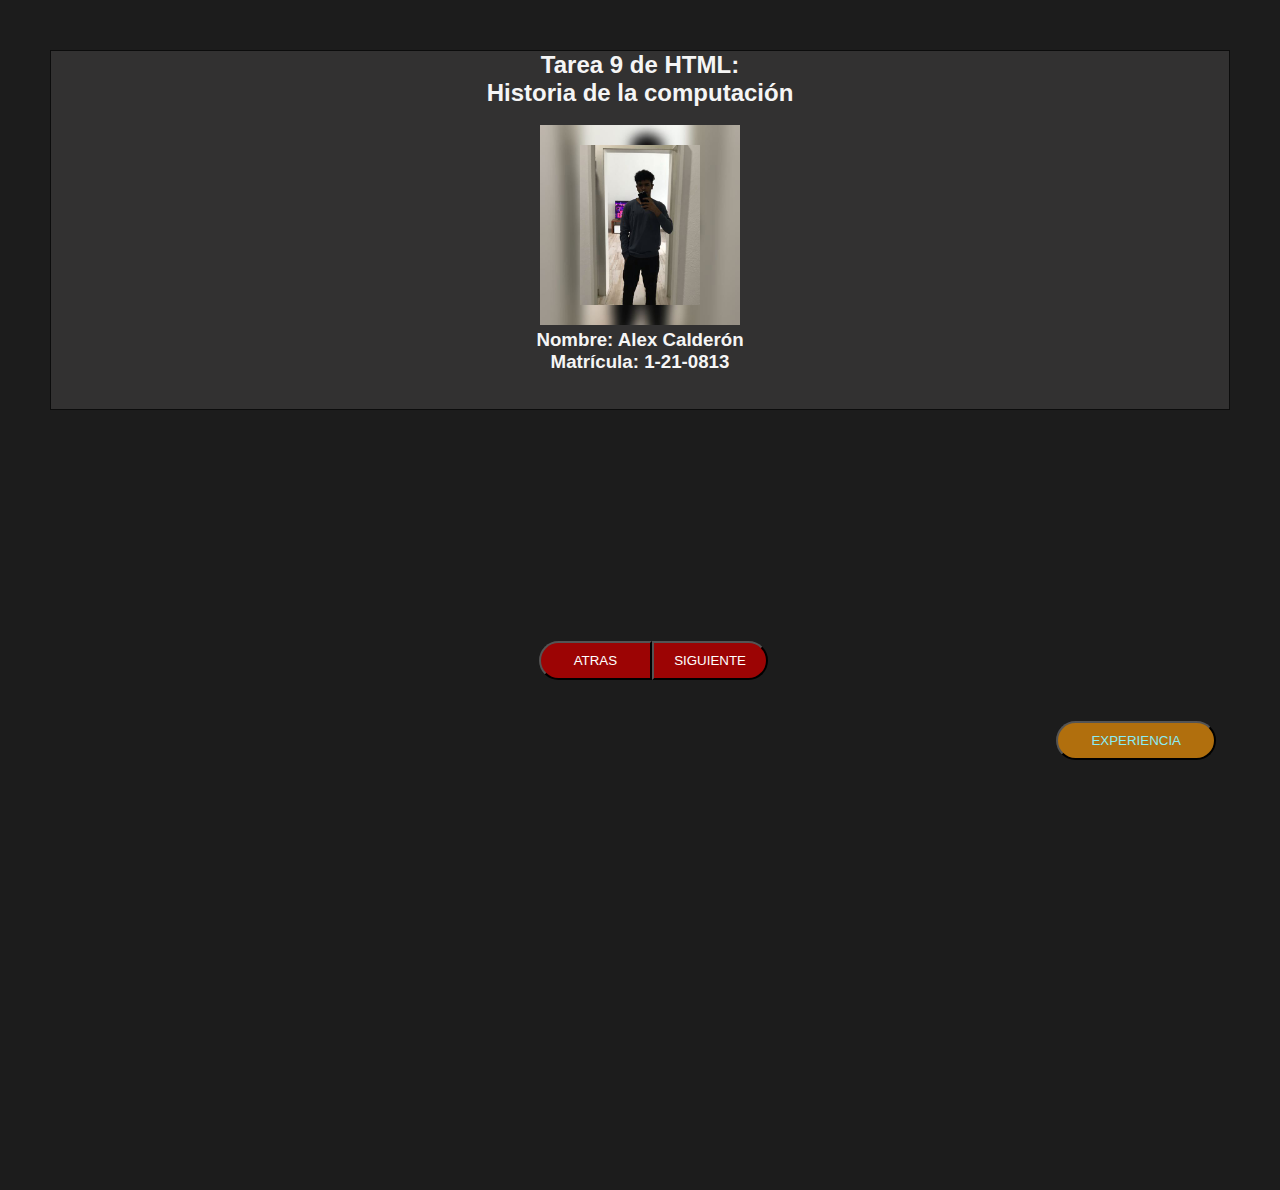
<file: index.html>
<!DOCTYPE html>
<html lang="en">
<head>
    <meta charset="UTF-8">
    <meta http-equiv="X-UA-Compatible" content="IE=edge">
    <meta name="viewport" content="width=device-width, initial-scale=1.0">
    <title>Historia de la computación</title>
    <link href="estilo.css" rel="stylesheet"/>
</head>
<body>
    <center id="titulo">
        <h2>Tarea 9 de HTML:</h2>
        <h2>Historia de la computación</h2>

        <br>
    </center>
<center>
    <img src="Fotos/Alex.jpg" alt="Autor" width="200" height="200">
    <h3 style="color: whitesmoke;">Nombre: Alex Calderón</h3>
    <h3 style="color: whitesmoke;">Matrícula: 1-21-0813</h3>

</center>
    <br>
    <br>
    <div class="container">
        <div class="btn">
            <button class="atras" onclick="window.location.href='final.html'" >Atras</a>
            <button class="siguiente" onclick="window.location.href='computadora.html'" >Siguiente</a>
            
        </div>
    </div>
    <div class="container2">
        <div class="btn2">
            <button class="experiencia" onclick="window.open('experiencia.html','_blank')" >Experiencia</a>
                
        </div>
    </div>
</body>
</html>
</file>
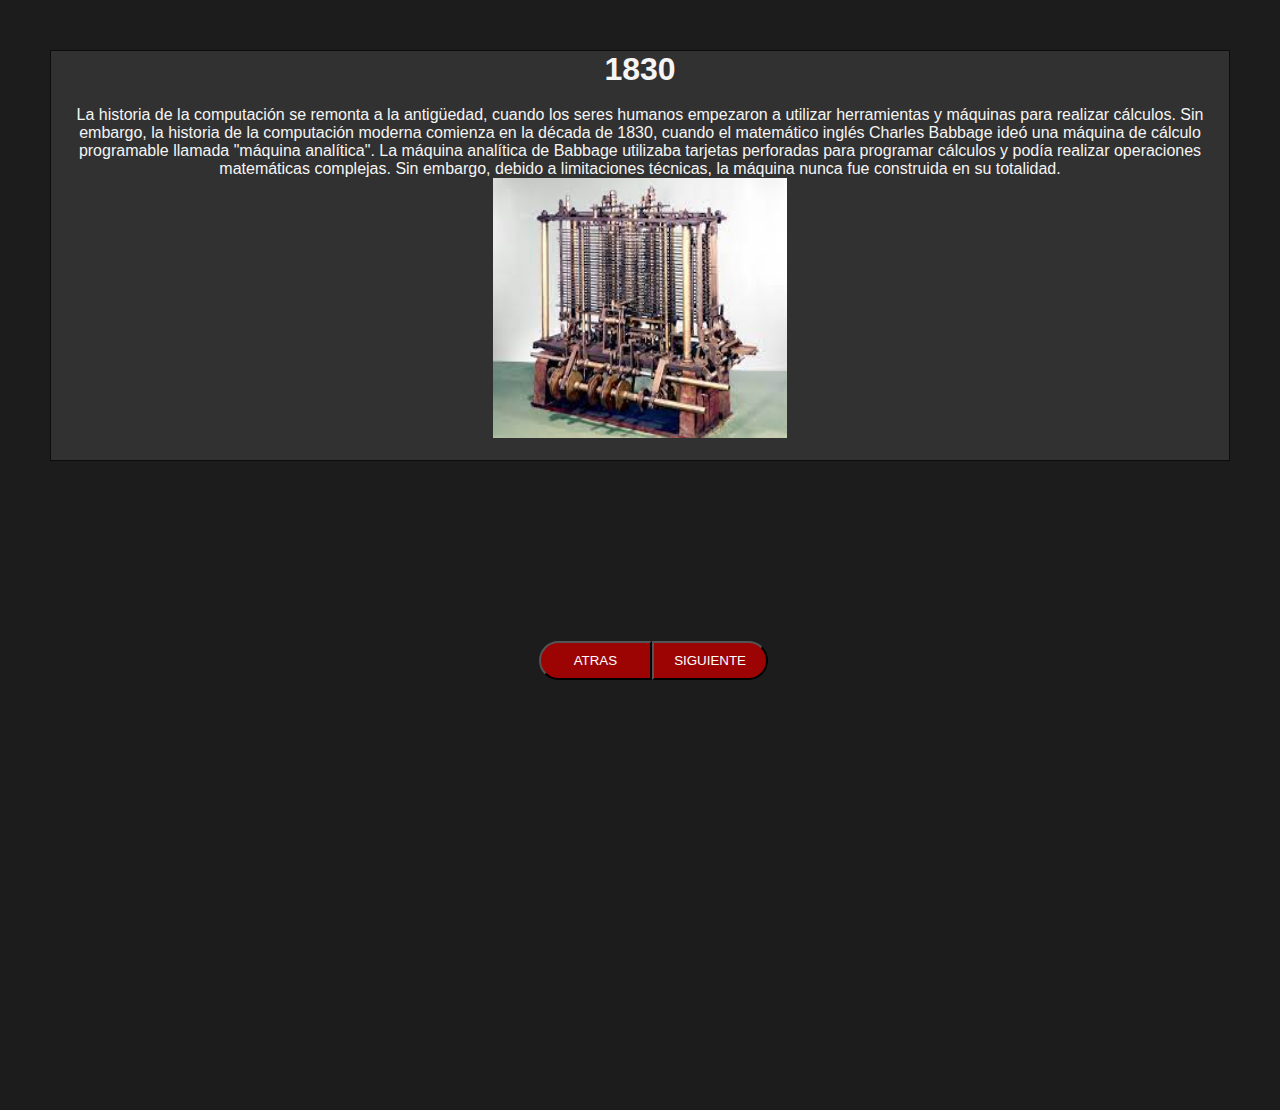
<file: 1830.html>
<!DOCTYPE html>
<html lang="en">
<head>
    <meta charset="UTF-8">
    <meta http-equiv="X-UA-Compatible" content="IE=edge">
    <meta name="viewport" content="width=device-width, initial-scale=1.0">
    <title>Historia de la computación</title>
    <link href="estilo.css" rel="stylesheet"/>
</head>
<body>
    <center id="titulo">
            <h1>1830</h2>
            <br>
        
        <p id="p"> La historia de la computación se remonta a la antigüedad, cuando los seres humanos 
            empezaron a utilizar herramientas y máquinas para realizar cálculos. Sin embargo, la historia
             de la computación moderna comienza en la década de 1830, cuando el matemático inglés Charles
              Babbage ideó una máquina de cálculo programable llamada "máquina analítica".

            La máquina analítica de Babbage utilizaba tarjetas perforadas para programar cálculos y 
            podía realizar operaciones matemáticas complejas. Sin embargo, debido a limitaciones técnicas, 
            la máquina nunca fue construida en su totalidad.
        </p>
        <img width="25%" height="260" class= "img-fluid" src="[data-uri]" alt="maquina analitica">
    </center>
    <br>

    </body>
    <div class="container">
        <div class="btn">
            <button class="atras" onclick="window.location.href='computadora.html'" >Atras</a>
            <button class="siguiente" onclick="window.location.href='1930.html'" >Siguiente</a>
        </div>
    </div>
</html>
</file>
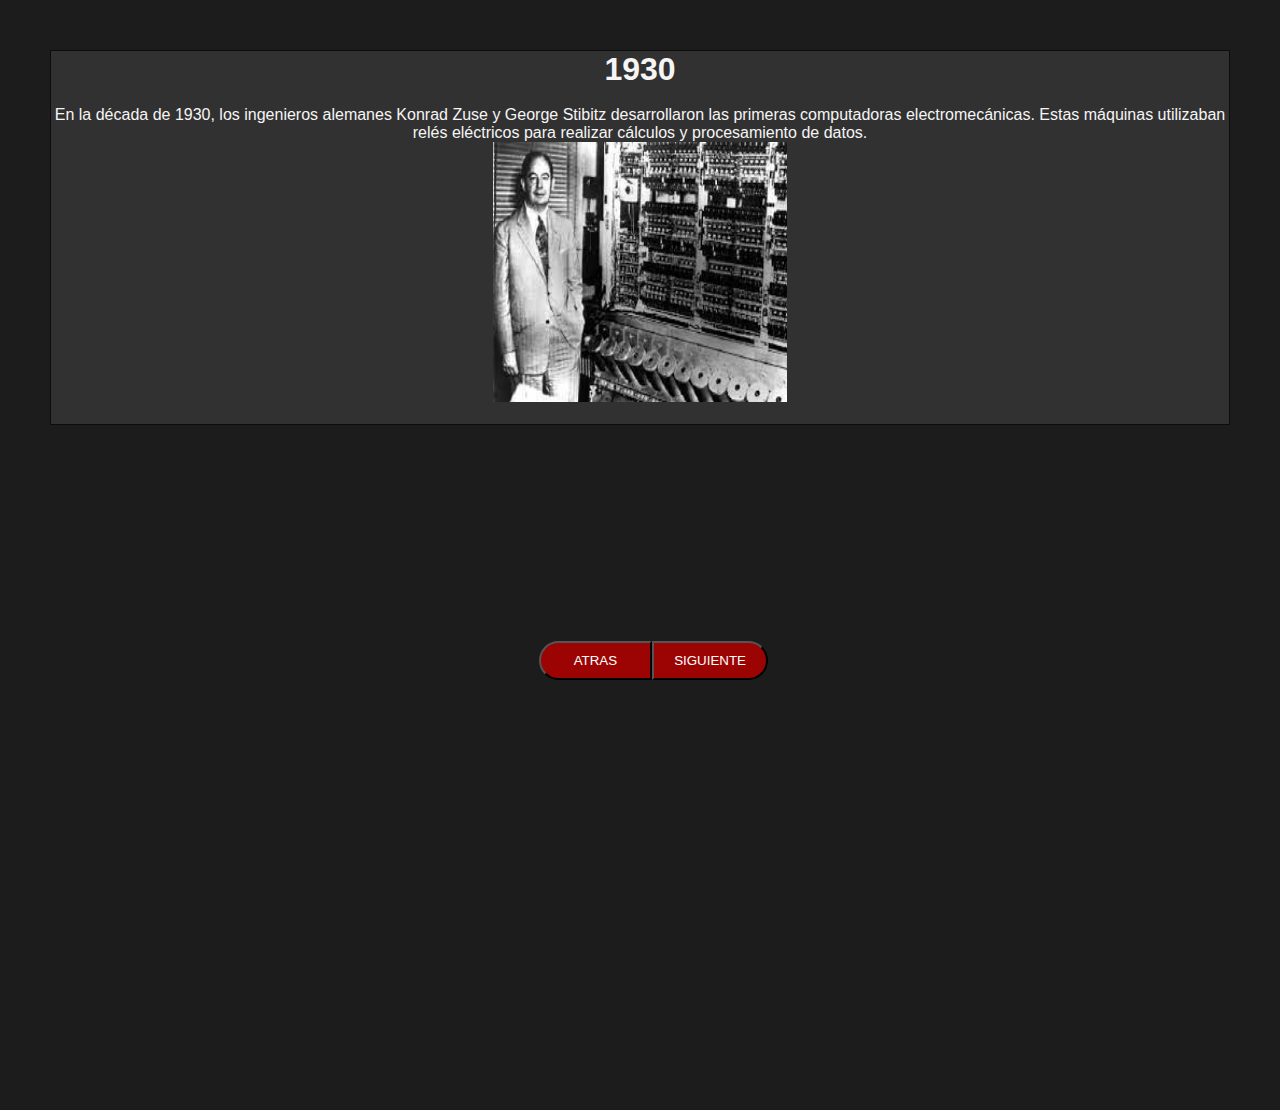
<file: 1930.html>
<!DOCTYPE html>
<html lang="en">
<head>
    <meta charset="UTF-8">
    <meta http-equiv="X-UA-Compatible" content="IE=edge">
    <meta name="viewport" content="width=device-width, initial-scale=1.0">
    <title>Historia de la computación</title>
    <link href="estilo.css" rel="stylesheet"/>
</head>
<body>
    <center id="titulo">
            <h1>1930</h2>
            <br>
        
        <p id="p"> En la década de 1930, los ingenieros alemanes Konrad Zuse y George Stibitz 
            desarrollaron las primeras computadoras electromecánicas. Estas máquinas utilizaban
             relés eléctricos para realizar cálculos y procesamiento de datos.</p>
             <img width="25%" height="260" class= "img-fluid" src="[data-uri]" alt="maquina analitica">
        

    </center>
    <br>

    </body>
    <div class="container">
        <div class="btn">
            <button class="atras" onclick="window.location.href='1830.html'" >Atras</a>
            <button class="siguiente" onclick="window.location.href='1942.html'" >Siguiente</a>
        </div>
    </div>
</html>
</file>
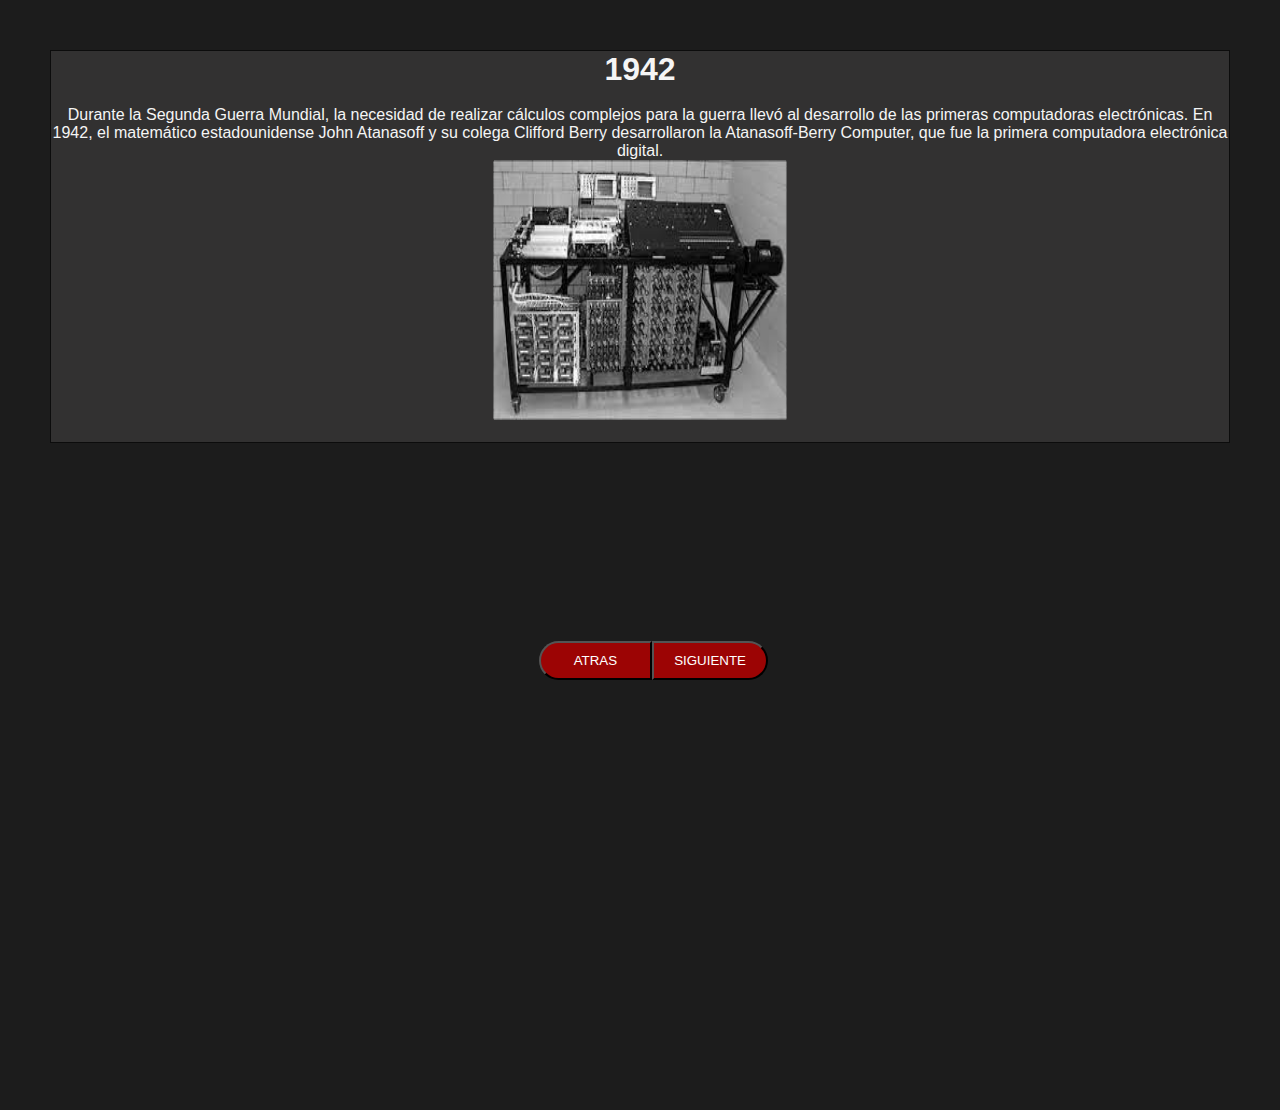
<file: 1942.html>
<!DOCTYPE html>
<html lang="en">
<head>
    <meta charset="UTF-8">
    <meta http-equiv="X-UA-Compatible" content="IE=edge">
    <meta name="viewport" content="width=device-width, initial-scale=1.0">
    <title>Historia de la computación</title>
    <link href="estilo.css" rel="stylesheet"/>
</head>
<body>
    <center id="titulo">
            <h1>1942</h2>
            <br>
        
        <p id="p">
            Durante la Segunda Guerra Mundial, la necesidad de realizar cálculos complejos para 
            la guerra llevó al desarrollo de las primeras computadoras electrónicas. En 1942, el 
            matemático estadounidense John Atanasoff y su colega Clifford Berry desarrollaron la
             Atanasoff-Berry Computer, que fue la primera computadora electrónica digital.
        </p>
        <img width="25%" height="260" class= "img-fluid" src="[data-uri]"alt="maquina analitica">
    </center>
    <br>

    </body>
    <div class="container">
        <div class="btn">
            <button class="atras" onclick="window.location.href='1930.html'" >Atras</a>
            <button class="siguiente" onclick="window.location.href='1945.html'" >Siguiente</a>
        </div>
    </div>
</html>
</file>
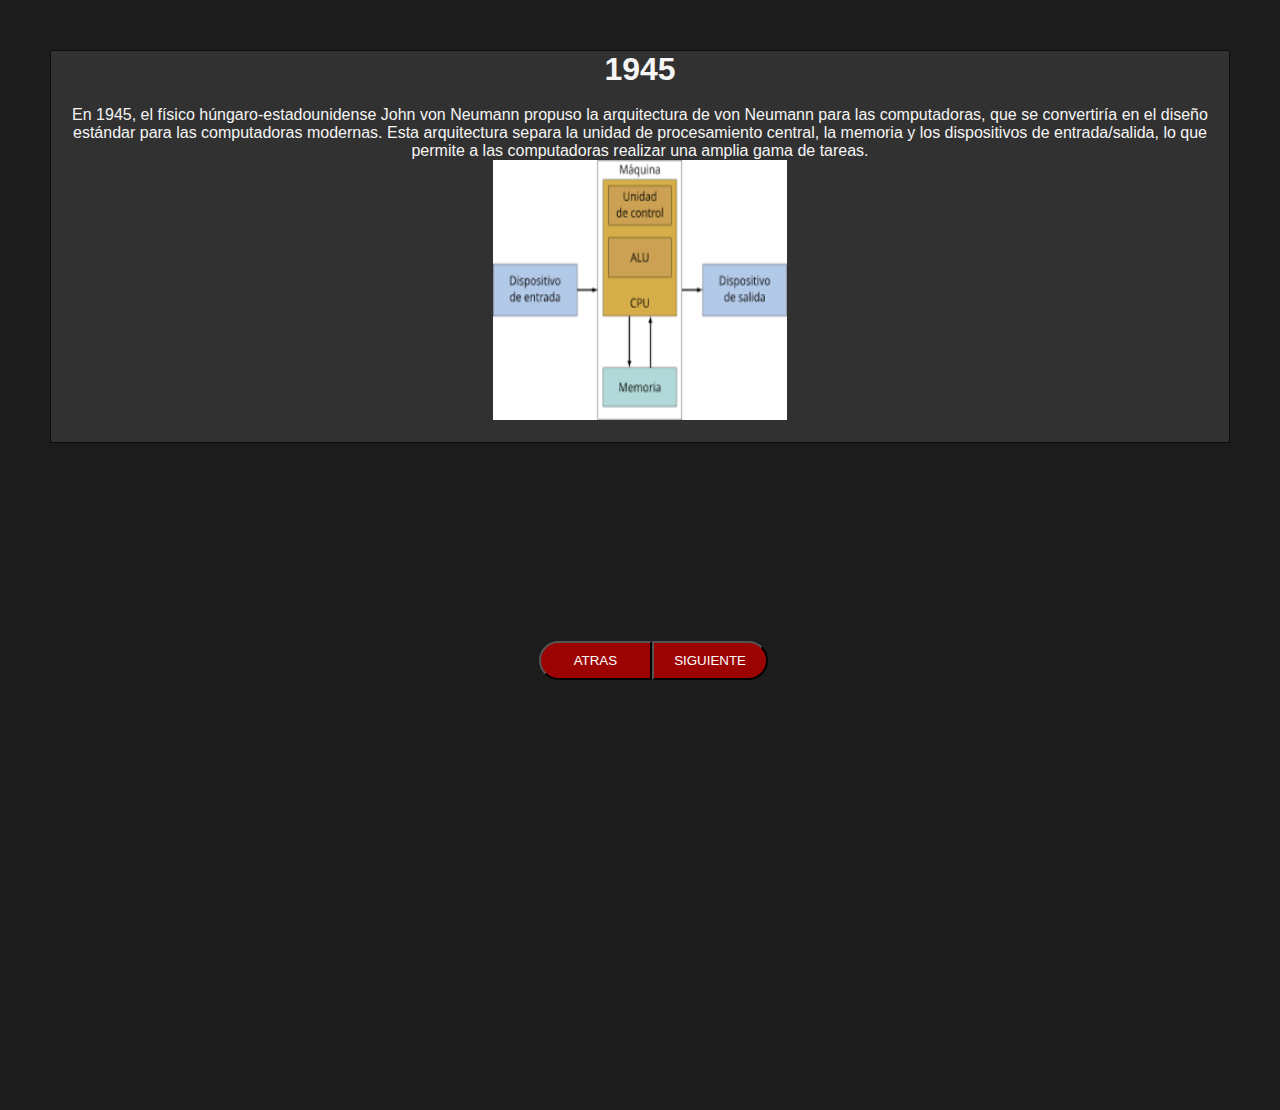
<file: 1945.html>
<!DOCTYPE html>
<html lang="en">
<head>
    <meta charset="UTF-8">
    <meta http-equiv="X-UA-Compatible" content="IE=edge">
    <meta name="viewport" content="width=device-width, initial-scale=1.0">
    <title>Historia de la computación</title>
    <link href="estilo.css" rel="stylesheet"/>
</head>
<body>
    <center id="titulo">
            <h1>1945</h2>
            <br>
        
        <p id="p">
            En 1945, el físico húngaro-estadounidense John von Neumann propuso la arquitectura 
            de von Neumann para las computadoras, que se convertiría en el diseño estándar para 
            las computadoras modernas. Esta arquitectura separa la unidad de procesamiento central,
             la memoria y los dispositivos de entrada/salida, lo que permite a las computadoras 
             realizar una amplia gama de tareas.
        </p>
        <img width="25%" height="260" class= "img-fluid" src="[data-uri]"alt="maquina analitica">
    </center>
    <br>

    </body>
    <div class="container">
        <div class="btn">
            <button class="atras" onclick="window.location.href='1942.html'" >Atras</a>
            <button class="siguiente" onclick="window.location.href='1950 y 1960.html'" >Siguiente</a>
        </div>
    </div>
</html>
</file>
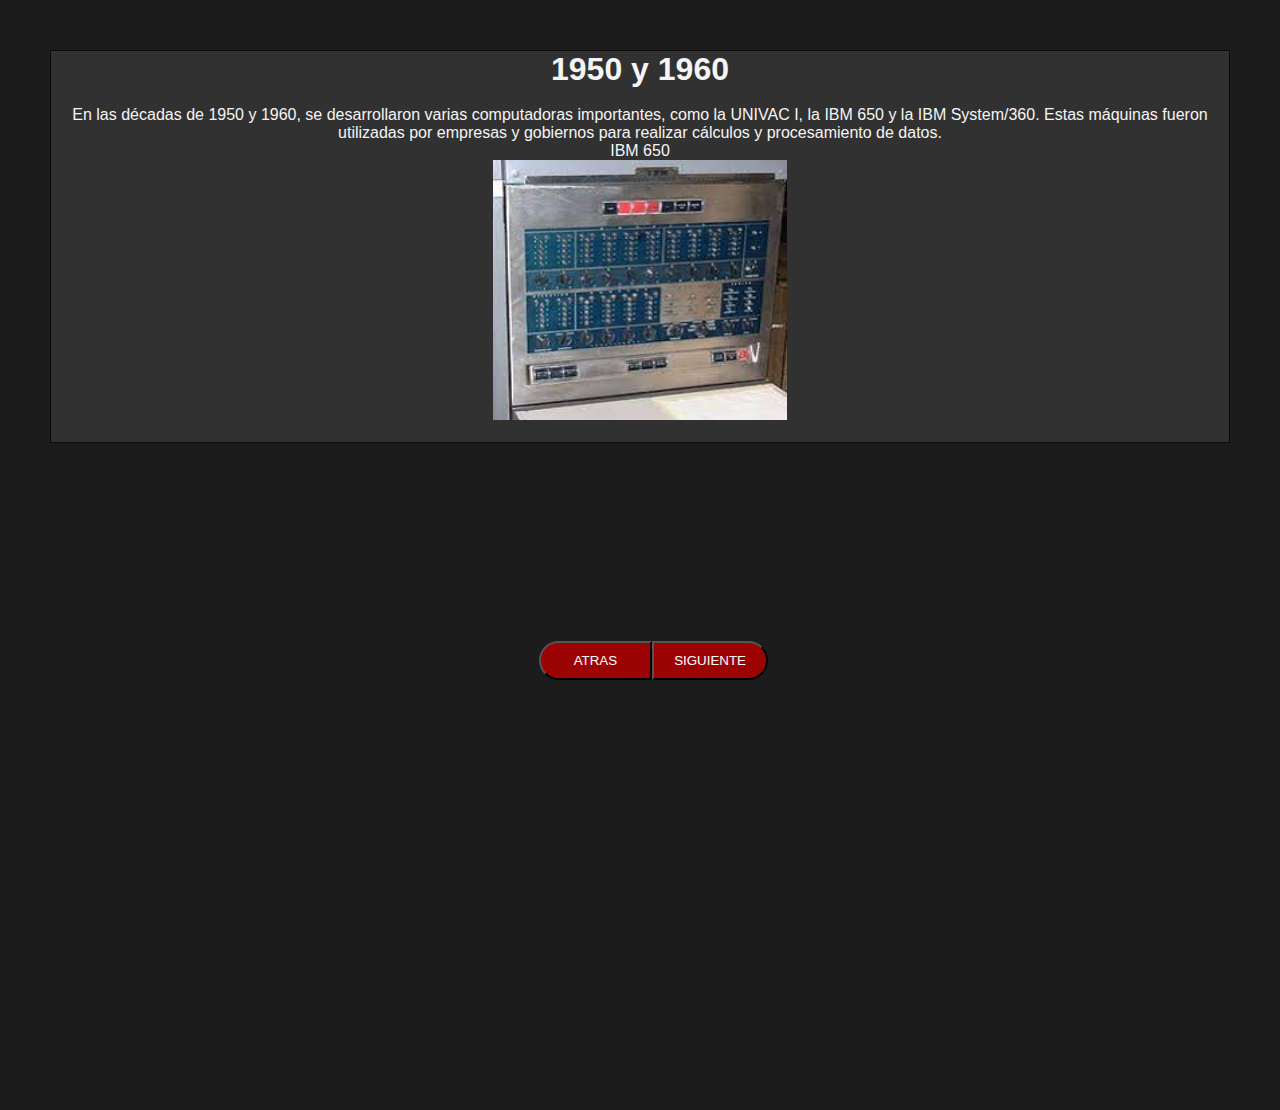
<file: 1950 y 1960.html>
<!DOCTYPE html>
<html lang="en">
<head>
    <meta charset="UTF-8">
    <meta http-equiv="X-UA-Compatible" content="IE=edge">
    <meta name="viewport" content="width=device-width, initial-scale=1.0">
    <title>Historia de la computación</title>
    <link href="estilo.css" rel="stylesheet"/>
</head>
<body>
    <center id="titulo">
            <h1>1950 y 1960</h2>
            <br>
        
        <p id="p">
            En las décadas de 1950 y 1960, se desarrollaron varias computadoras importantes, como la UNIVAC I, la IBM 650 y la IBM System/360. Estas máquinas fueron utilizadas por empresas y gobiernos para realizar cálculos y procesamiento de datos.
        </p>
        <p id="p">
            IBM 650
        </p>
        <img width="25%" height="260" class= "img-fluid" src="[data-uri]"alt="maquina analitica">
    </center>
    <br>

    </body>
    <div class="container">
        <div class="btn">
            <button class="atras" onclick="window.location.href='1945.html'" >Atras</a>
            <button class="siguiente" onclick="window.location.href='1970.html'" >Siguiente</a>
        </div>
    </div>
</html>
</file>
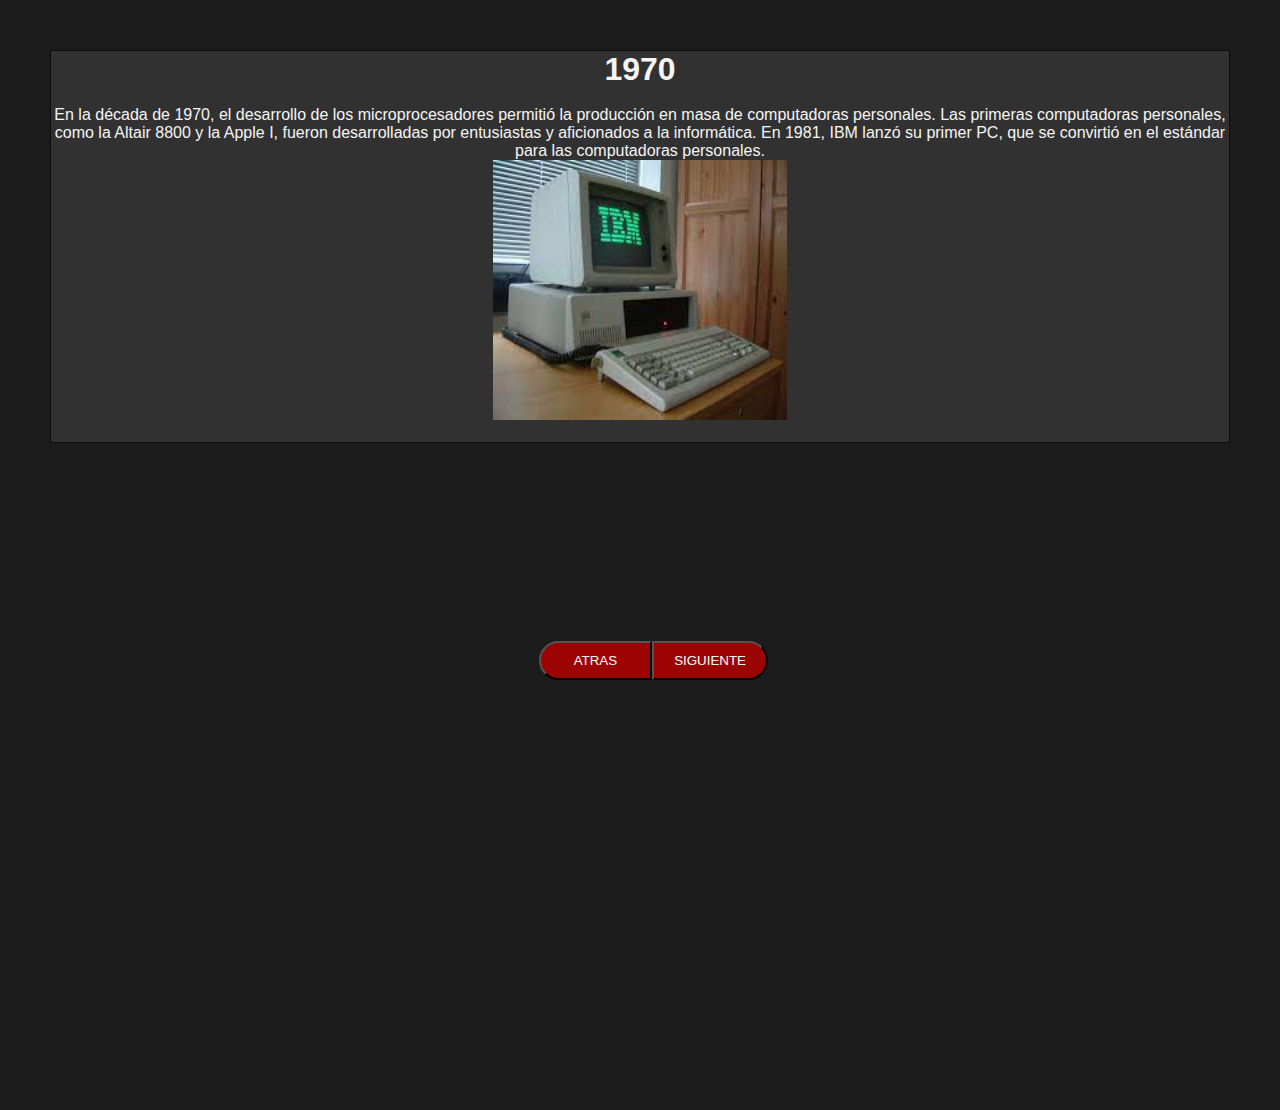
<file: 1970.html>
<!DOCTYPE html>
<html lang="en">
<head>
    <meta charset="UTF-8">
    <meta http-equiv="X-UA-Compatible" content="IE=edge">
    <meta name="viewport" content="width=device-width, initial-scale=1.0">
    <title>Historia de la computación</title>
    <link href="estilo.css" rel="stylesheet"/>
</head>
<body>
    <center id="titulo">
            <h1>1970</h2>
            <br>
        
        <p id="p">
            En la década de 1970, el desarrollo de los microprocesadores permitió la producción en masa de computadoras personales. Las primeras computadoras personales, como la Altair 8800 y la Apple I, fueron desarrolladas por entusiastas y aficionados a la informática. En 1981, IBM lanzó su primer PC, que se convirtió en el estándar para las computadoras personales.
        </p>
        <img width="25%" height="260" class= "img-fluid" src="[data-uri]"alt="maquina analitica">
    </center>
    <br>

    </body>
    <div class="container">
        <div class="btn">
            <button class="atras" onclick="window.location.href='1950 y 1960.html'" >Atras</a>
            <button class="siguiente" onclick="window.location.href='final.html'" >Siguiente</a>
        </div>
    </div>
</html>
</file>
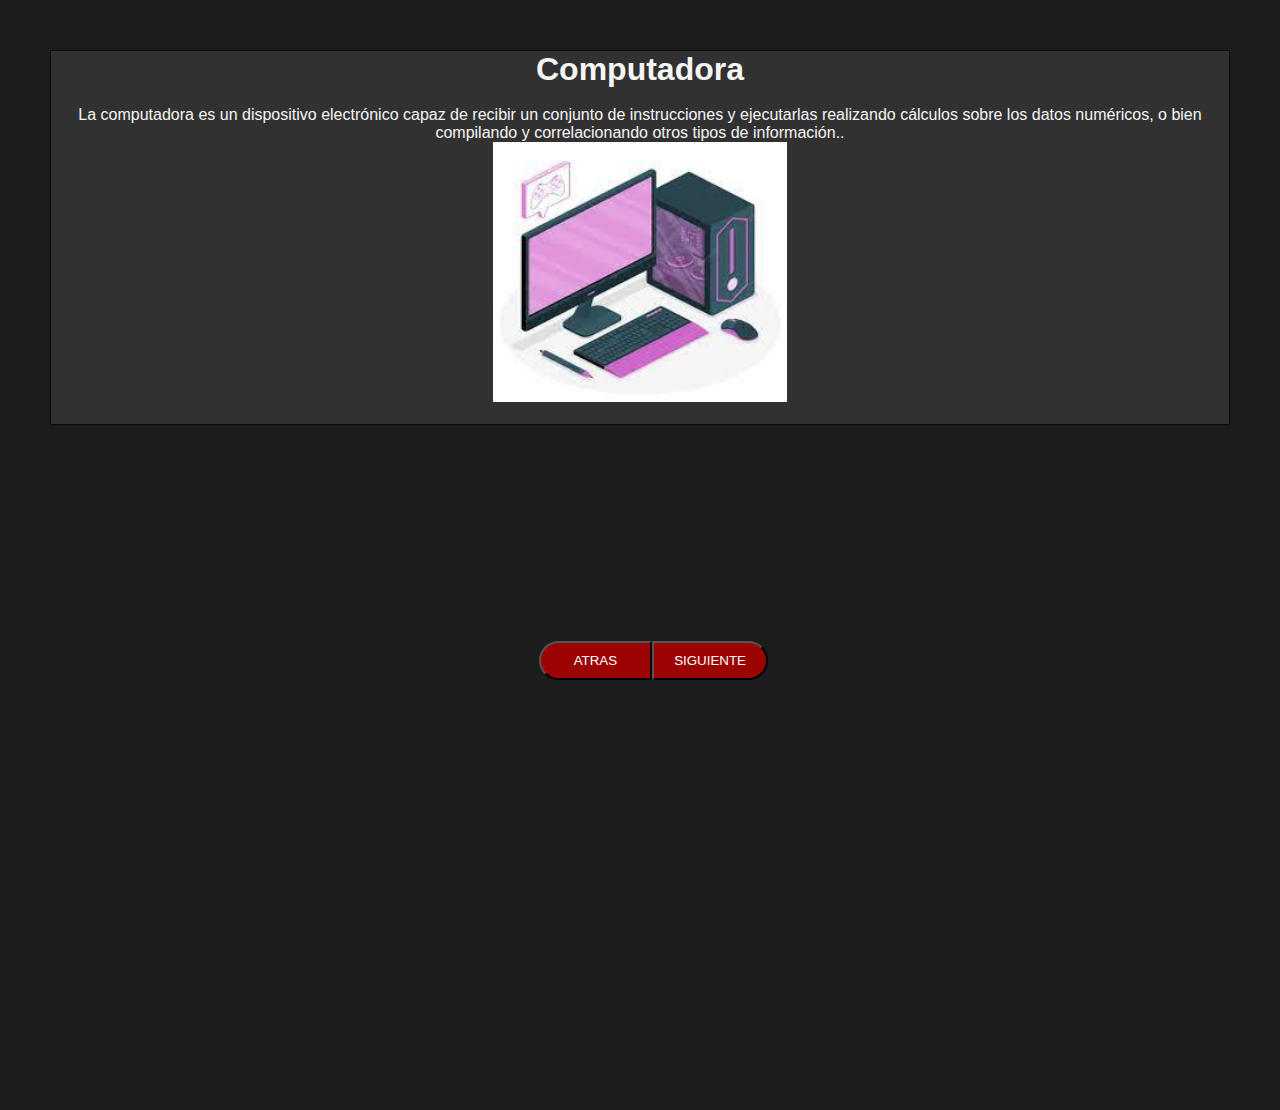
<file: computadora.html>
<!DOCTYPE html>
<html lang="en">
<head>
    <meta charset="UTF-8">
    <meta http-equiv="X-UA-Compatible" content="IE=edge">
    <meta name="viewport" content="width=device-width, initial-scale=1.0">
    <title>Historia de la computación</title>
    <link href="estilo.css" rel="stylesheet"/>
</head>
<body>
    <center id="titulo">
            <h1>Computadora</h2>
            <br>
        
        <p id="p"> La computadora es un dispositivo electrónico capaz de recibir un conjunto de instrucciones
             y ejecutarlas realizando cálculos sobre los datos numéricos, o bien compilando y correlacionando
              otros tipos de información..
        </p>
        <img width="25%" height="260" class= "img-fluid" src="[data-uri]" alt="
        Computadora">
    </center>
    <br>
    </body>
    <div class="container">
        <div class="btn">
            <button class="atras" onclick="window.location.href='index.html'" >Atras</a>
            <button class="siguiente" onclick="window.location.href='1830.html'" >Siguiente</a>
        </div>
        
    </div>
</html>
</file>
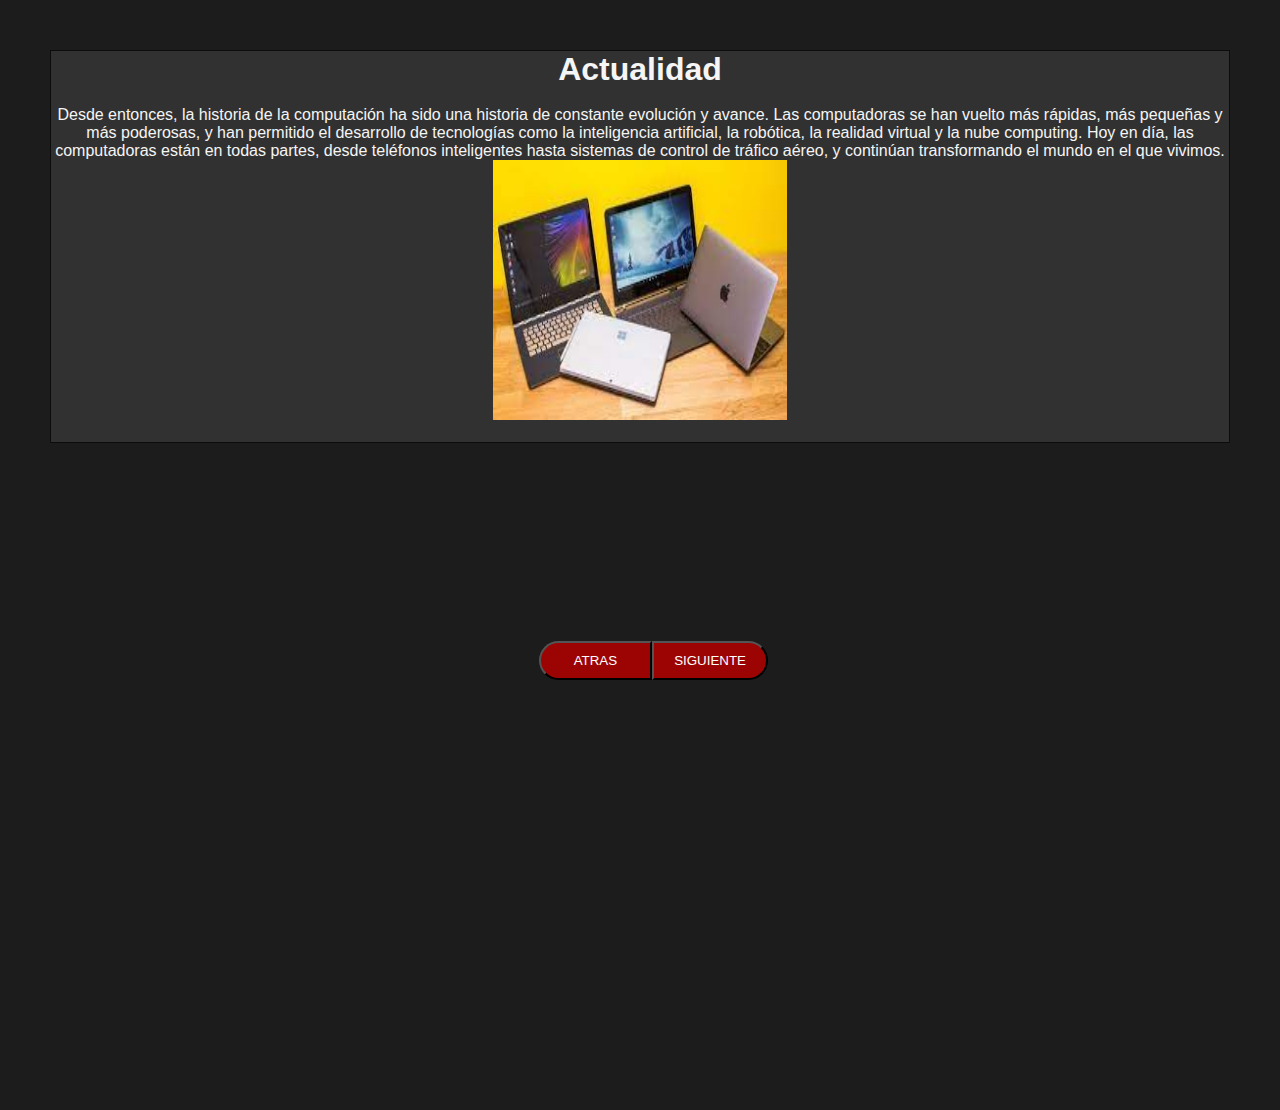
<file: final.html>
<!DOCTYPE html>
<html lang="en">
<head>
    <meta charset="UTF-8">
    <meta http-equiv="X-UA-Compatible" content="IE=edge">
    <meta name="viewport" content="width=device-width, initial-scale=1.0">
    <title>Historia de la computación</title>
    <link href="estilo.css" rel="stylesheet"/>
</head>
<body>
    <center id="titulo">
            <h1>Actualidad</h2>
            <br>
        
        <p id="p">
            Desde entonces, la historia de la computación ha sido una historia de constante
             evolución y avance. Las computadoras se han vuelto más rápidas, más pequeñas y 
             más poderosas, y han permitido el desarrollo de tecnologías como la inteligencia 
             artificial, la robótica, la realidad virtual y la nube computing. Hoy en día, las 
             computadoras están en todas partes, desde teléfonos inteligentes hasta sistemas 
             de control de tráfico aéreo, y continúan transformando el mundo en el que vivimos.
        </p>
        <img width="25%" height="260" class= "img-fluid" src="[data-uri]"alt="maquina analitica">
    </center>
    <br>

    </body>
    <div class="container">
        <div class="btn">
            <button class="atras" onclick="window.location.href='1970.html'" >Atras</a>
            <button class="siguiente" onclick="window.location.href='index.html'" >Siguiente</a>
        </div>
    </div>
</html>
</file>
<file: estilo.css>
*{
    padding: 0;
    margin: 0;
    box-sizing: border-box;
    font-family: 'Sen',sans-serif;
}
.container{
    display:flex;
    min-height: 100%;
    justify-content: center;
    align-items: center;
    position: absolute;
    right: 40%;
    bottom: -210px;
}
.container2{
    display:flex;
    min-height: 100%;
    justify-content: center;
    align-items: center;
    position: absolute;
    right: 5%;
    bottom: -290px;
}

.siguiente{
    background-color: #9c0404;
    padding: 10px 20px;
    color: white;
    font: size 1.7rem;
    border-top-right-radius: 30px;
    border-bottom-right-radius: 30px;
    text-transform: uppercase;
    text-decoration: none;
    cursor: pointer;
}

.atras{
    background-color: #9c0404;
    padding: 10px 33px;
    color: white;
    font: size 1.7rem;
    border-top-left-radius: 30px;
    border-bottom-left-radius: 30px;
    text-transform: uppercase;
    text-decoration: none;
    cursor:pointer;
}

.experiencia{
    background-color: rgba(189, 118, 12, 0.925);
    padding: 10px 33px;
    color: rgb(138, 236, 243);
    font: size 1.7rem;
    border-top-left-radius: 30px;
    border-bottom-left-radius: 30px;
    border-top-right-radius: 30px;
    border-bottom-right-radius: 30px;
    text-transform: uppercase;
    text-decoration: none;
    cursor:pointer;
}

html{
    background-color: #1c1c1c;
}
body{
    min-height: 100%;
    margin: 50px;
    border:solid 1px #0c0c0c;
    background:#323131;
}

#titulo{
    color: whitesmoke;
}

#p{
    color: whitesmoke;
}

.video-container {
    background-color: #333; /* Fondo oscuro */
    border: 10px solid #000; /* Borde */
    padding-top: 5px; /* Espacio interior */
    padding-left: 5px; /* Espacio interior */

  }
</file>
